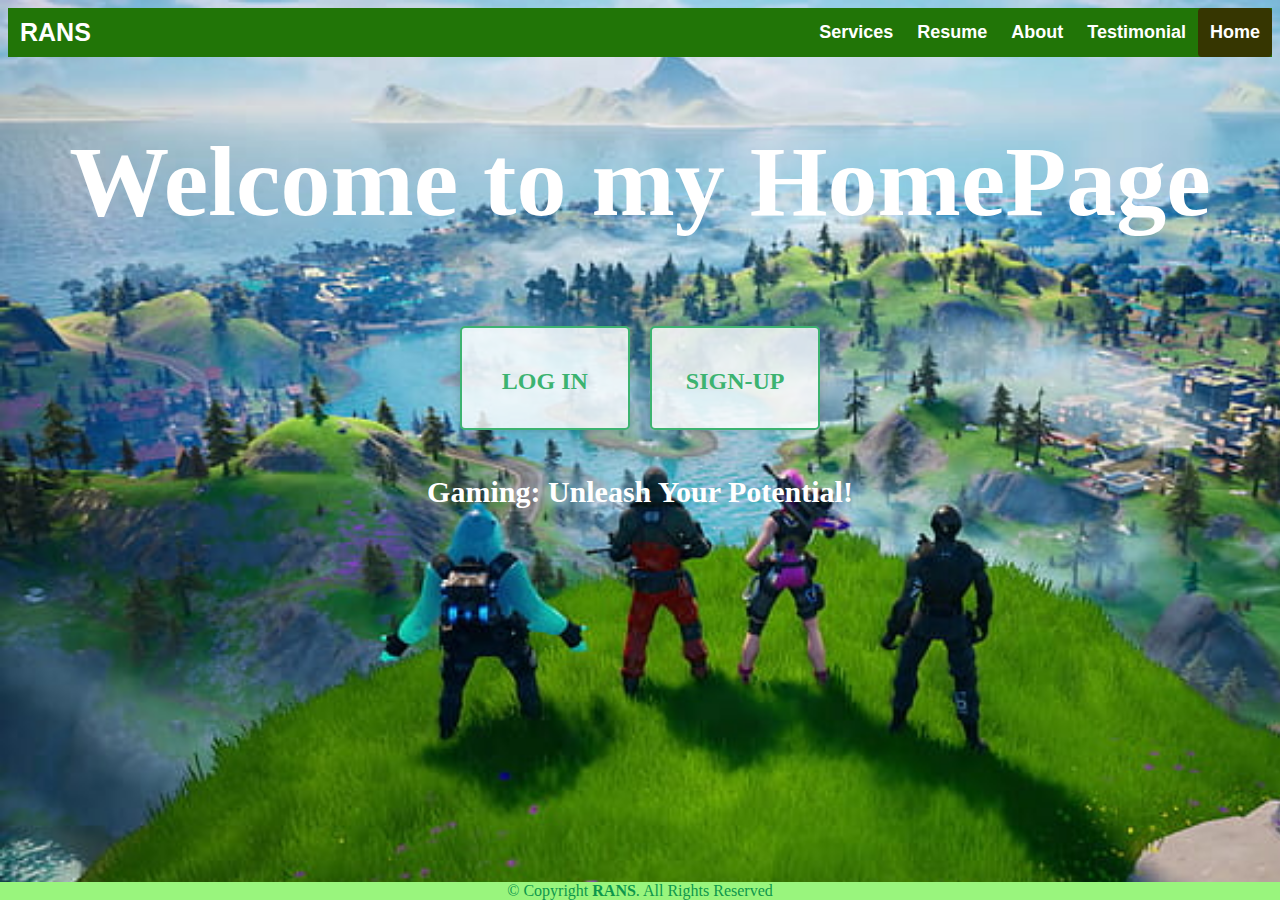
<file: IT24B_LAB5/index.html>
<head>
    <title align="center">Rans</title>
    <link rel="stylesheet" type="text/css" href="index.css" media="screen">
    </head>
    
    
    <body data-new-gr-c-s-check-loaded="14.1195.0" data-gr-ext-installed="">
        <header>
            <div class="header">
                <div class="header-Left">
                    <a href="index.html" class="logo">RANS</a>
                </div>
            <div class="header-Right">
                <a href="services.html">Services</a>
                <a href="resume.html">Resume</a>
                <a href="about.html">About</a>
                 <a href="testi.html.html">Testimonial</a>
                <a class="active" href="index.html">Home</a>
            </div>
        </div>
    
        </header>
        
    
        <section>
               <h1>Welcome to my HomePage</h1>
               <div class="box-container"> 
                <div class="template-box">
                    <h2 align="center">LOG IN</h2>
                    
                </div>
        
                <div class="template-box">
                    <h2 align= "center">SIGN-UP</h2>
                    
                </div>
       
        </section>
        <h2>Gaming: Unleash Your Potential!</h2>
       
      
        
        <footer class="">
            <div class="footer">
                © Copyright <strong><span>RANS</span></strong>. All Rights Reserved
            </div>
        </footer>
    
    
    
    </body>
</file>
<file: IT24B_LAB5/index.css>
body{
    background-image: url(haha.jpg);
    background-repeat: no-repeat;
    background-size: cover;
    image-rendering: auto; 
}
h1{
    color: white;
    text-align: center;
    font-family: Cambria, Cochin, Georgia, Times, 'Times New Roman', serif;
    font-size: 100px;
}
 h2{
    color: white;
    text-align: center;
    font-family: 'Orbitron', cursive;
    font-size: 30px;   
}.header {
    overflow: hidden;
    background-color: rgb(33, 117, 7);

  }
  
  .header img{
    height: 50px;
    width: 50px;
  }

  .box-container {
    display: flex; 
    justify-content: center; 
    gap: 20px; 
    margin: 20px auto; 
}

.template-box {
    width: 10%;
    height: 60px; 
    background-color: rgba(156, 218, 161, 0.8);
    border: 2px solid rgb(60, 179, 113);
    border-radius: 5px;
    padding: 20px;
    box-shadow: 0 0 10px rgba(0, 0, 0, 0.2);
}

.template-box h2 {
    color: rgb(60, 179, 113);
    font-size: 24px;
}

.template-box p {
    color: #333;
    font-size: 18px;
}

.template-box ul {
    list-style-type: disc;
    margin-left: 20px;
}

  .template-box {
    background-color: rgba(255, 255, 255, 0.8);
    border: 2px solid rgb(60, 179, 113);
    border-radius: 5px;
    padding: 20px;
    margin: 20px 0;
    box-shadow: 0 0 10px rgba(0, 0, 0, 0.2);
}

.template-box h2 {
    color: rgb(60, 179, 113);
    font-size: 24px;
}

.template-box p {
    color: #333;
    font-size: 18px;
}

.template-box ul {
    list-style-type: disc;
    margin-left: 20px;
}

  
  
 
  .header a {
    float: left;
    color: white;
    text-align: center;
    padding: 12px;
    text-decoration: none;
    font-size: 18px;
    line-height: 25px;
    border-radius: 4px;
    font-family: Arial, Helvetica, sans-serif;
    font-weight: bold;
  }
  
  
  .header a.logo {
    font-size: 25px;
    font-weight: bold;
    font-family: Arial, Helvetica, sans-serif;
  }
  

  .header a:hover {
    background-color: rgb(88, 3, 3);
    color: White;
  }
  
  .header a.active {
    background-color: rgb(54, 54, 1);
    color: white;
  }
  
 
  .header-Right {
    float: right;
  }

  .footer{
    position:fixed;
    left: 0;
    bottom: 0;
    width: 100%;
    background-color: rgb(153, 245, 125);
    color: rgb(13, 151, 75);
    text-align: center;
  }
  #content{
    color: maroon;
    text-align: justify;
    font-family: Cambria, Cochin, Georgia, Times, 'Times New Roman', serif;
    font-size: 75px;
  }
</file>
